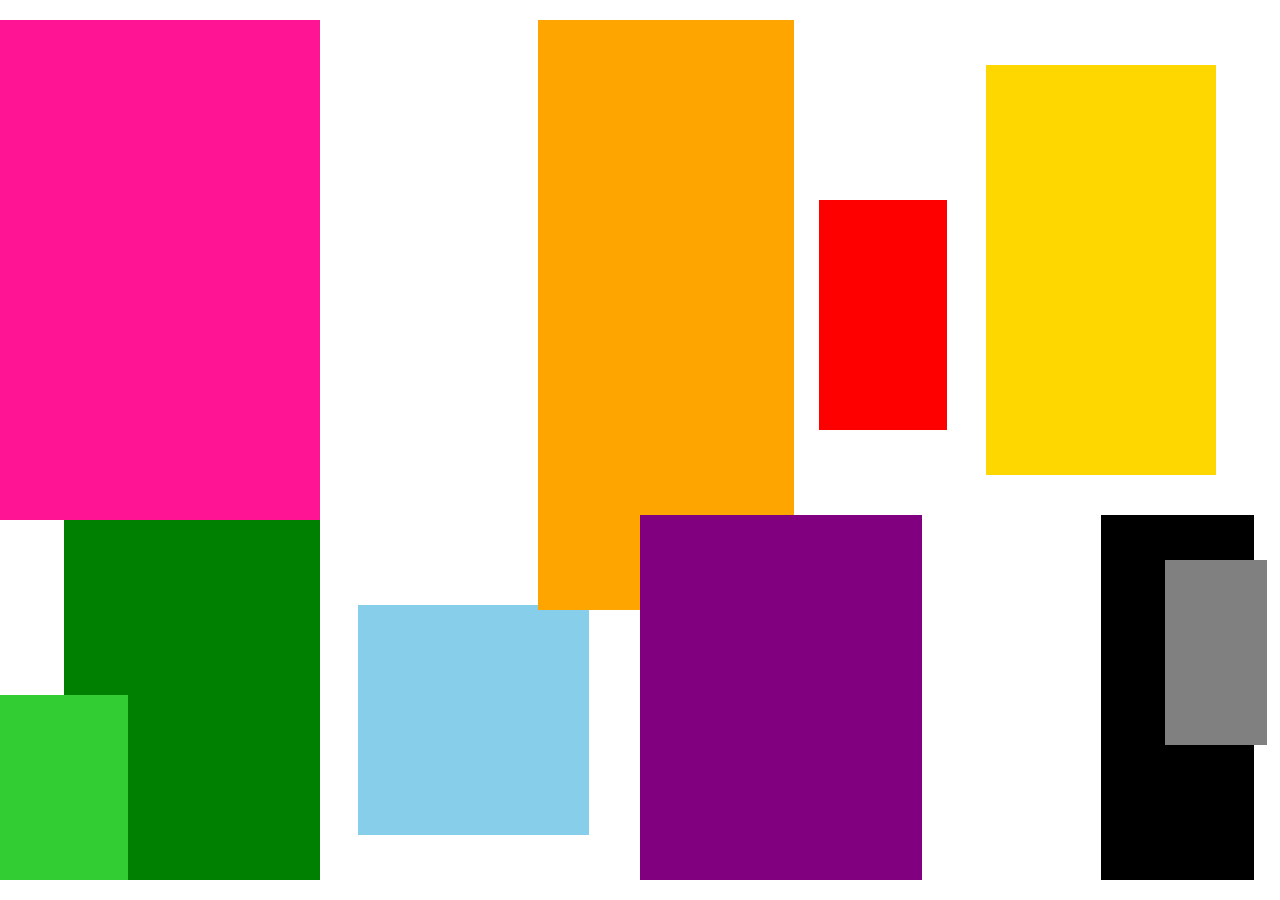
<file: index.html>
<!DOCTYPE>
<html lang="ko">
<html>
	<head>
		<meta charset="UTF-8">
		<meta name="viewport" content="width=divice-width, initial-scale=1.0">
		<title>block</title>
		<meta name="description" content="웹사이트를 설명하는 글을 입력해주세요">
		<meta name="keywords" content="키워드1,키워드2, 키워드3, 키워드4, 키워드5">
		
		<meta itemprop="name" content="block" />
		<meta itemprop="description" content="웹사이트를 설명하는 글을 입력해주세요" />
		<meta itemprop="image" content="Sun.png" />
		
		<!-- Facebook Meta Tags -->
		<meta property="og:url" content="https://reberebe-droid.github.io/block/" />
		<meta property="og:type" content="website" />
		<meta property="og:title" content="block" />
		<meta property="og:description" content="웹사이트를 설명하는 글을 입력해주세요" />
		<meta property="og:image" content="Sun.png" />
		
		<!-- Twitter Meta Tags -->
		<meta name="twitter:card" content="summary_large_image" />
		<meta name="twitter:title" content="block" />
		<meta name="twitter:description" content="웹사이트를 설명하는 글을 입력해주세요" />
<meta name="twitter:image" content="Sun.png" />

		
		<link rel="stylesheet" href="style_1020.css">
	</head>
	<body>

		<section>
			<h2 class="red"></h2>
		</section>

		<section>
			<h2 class="yellow"></h2>
		</section>

		<section>
			<h2 class="blue"></h2>
		</section>

		<section>
			<h2 class="orange"></h2>
		</section>

		<section>
			<h2 class="green"></h2>
		</section>

		<section>
			<h2 class="purple"></h2>
		</section>

		<section>
			<h2 class="pink"></h2>
		</section>

		<section>
			<h2 class="white"></h2>
		</section>

		<section>
			<h2 class="black"></h2>
		</section>

		<section>
			<h2 class="gray"></h2>
		</section>

		<section>
			<h2 class="lime"></h2>
		</section>
	</body>
</html>
</file>
<file: style_1020.css>
h2 {
	position: absolute;
}

.pink {
	top: 0;
	bottom: 40%;
	left: 0;
	width: 25%;
	background-color: deeppink;
}

.white {
	top: 10%;
	bottom: 55%;
	left: 26%;
	width: 13%;
	background-color: white;
}

.orange {
	top: 0;
	bottom: 30%;
	left: 42%;
	width: 20%;
	background-color: orange;
}

.red {
	top: 20%;
	bottom: 50%;
	left: 64%;
	width: 10%;
	background-color: red;
}

.yellow {
	top: 5%;
	bottom: 45%;
	left: 77%;
	width: 18%;
	background-color: gold;
}

.green {
	top: 55%;
	bottom: 0;
	left: 5%;
	width: 20%;
	background-color: green;
}

.blue {
	top: 65%;
	bottom: 5%;
	left: 28%;
	width: 18%;
	background-color: skyblue;
}

.purple {
	top: 55%;
	bottom: 0;
	left: 50%;
	width: 22%;
	background-color: purple;
}

.pink2 {
	top: 70%;
	bottom: 10%;
	left: 74%;
	width: 10%;
	background-color: pink;
}

.black {
	top: 55%;
	bottom: 0;
	left: 86%;
	width: 12%;
	background-color: black;
}

.gray {
	top: 60%;
	bottom: 15%;
	left: 91%;
	width: 8%;
	background-color: gray;
}

.lime {
	top: 75%;
	bottom: 0;
	left: 0;
	width: 10%;
	background-color: limegreen;
}
</file>
